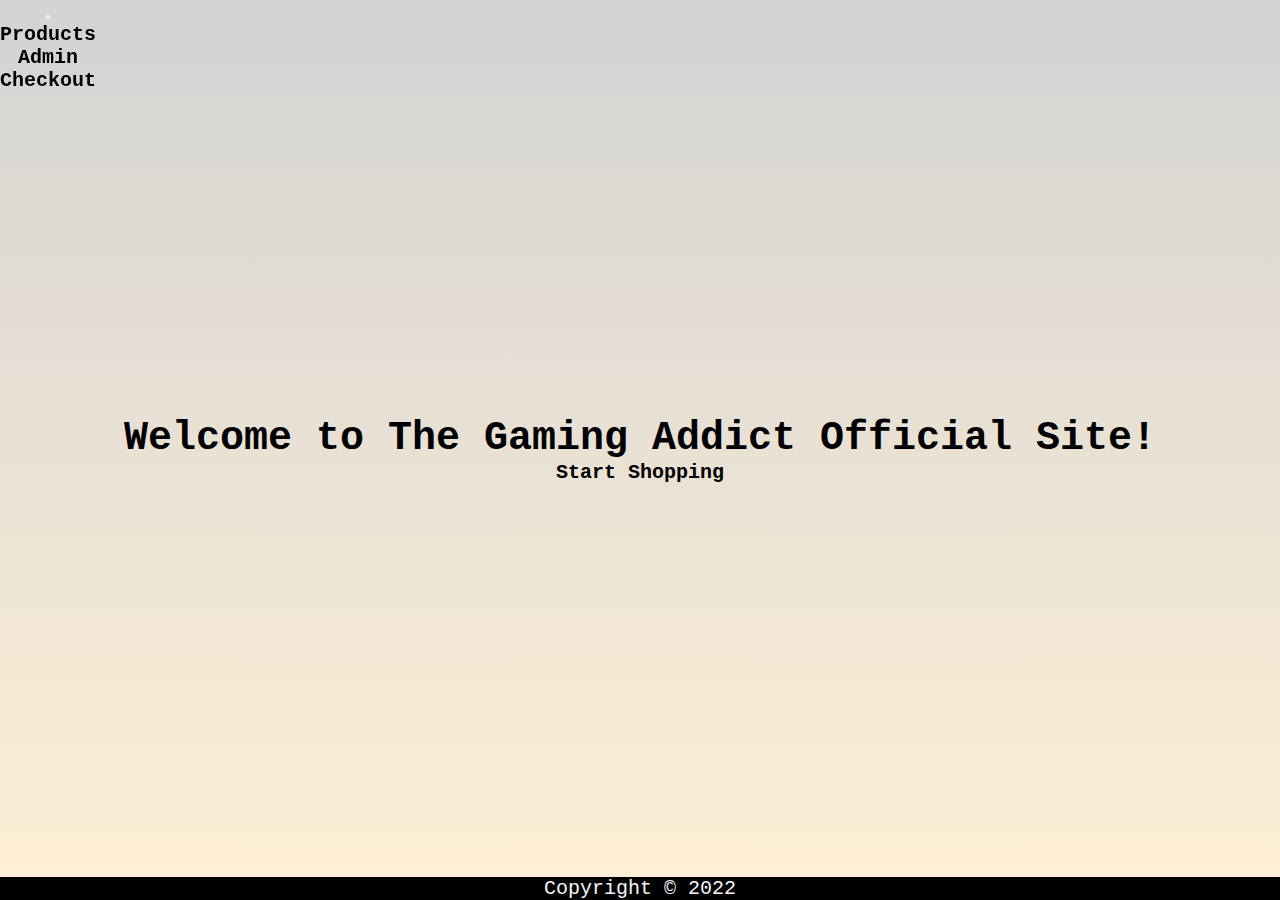
<file: index.html>
<!DOCTYPE html>
<html lang="en">
  <head>
    <meta charset="UTF-8" />
    <meta http-equiv="X-UA-Compatible" content="IE=edge" />
    <meta name="viewport" content="width=device-width, initial-scale=1.0" />
    <!-- CSS only -->
    <link
      href="https://cdn.jsdelivr.net/npm/bootstrap@5.2.3/dist/css/bootstrap.min.css"
      rel="stylesheet"
      integrity="sha384-rbsA2VBKQhggwzxH7pPCaAqO46MgnOM80zW1RWuH61DGLwZJEdK2Kadq2F9CUG65"
      crossorigin="anonymous"
    />
    <!-- JavaScript Bundle with Popper -->
    <script
      src="https://cdn.jsdelivr.net/npm/bootstrap@5.2.3/dist/js/bootstrap.bundle.min.js"
      integrity="sha384-kenU1KFdBIe4zVF0s0G1M5b4hcpxyD9F7jL+jjXkk+Q2h455rYXK/7HAuoJl+0I4"
      crossorigin="anonymous"
      defer
    ></script>
    <link rel="stylesheet" href="styles/styles.css" />
    <title>POS</title>
  </head>
  <body>
    <header class="container-fluid">
      <!--NAVIGATION BAR-->
      <nav class="navbar navbar-expand-lg">
        <div class="container-fluid">
          <button
            class="navbar-toggler"
            type="button"
            data-bs-toggle="collapse"
            data-bs-target="#navbarSupportedContent"
            aria-controls="navbarSupportedContent"
            aria-expanded="false"
            aria-label="Toggle navigation"
          >
            <span class="navbar-toggler-icon"></span>
          </button>

          <div class="collapse navbar-collapse" id="navbarSupportedContent">
            <ul class="navbar-nav d-flex">
              <li class="nav-item">
                <a class="nav-link active" href="./html/products.html"
                  >Products</a
                >
              </li>
              <li class="nav-item">
                <a class="nav-link" href="./html/admin.html">Admin</a>
              </li>
              <li class="nav-item">
                <a class="nav-link" href="./html/checkout.html">Checkout</a>
              </li>
            </ul>
          </div>
        </div>
      </nav>
    </header>

    <main class="container-fluid landing-container">
      <section class="container-fluid landing-section">
        <h1 class="display-4 mb-5">
          Welcome to
          <a id="homeLink" href="#">The Gaming Addict Official Site!</a>
        </h1>
        <p>
          <a href="./html/products.html" class="btn btn-primary"
            >Start Shopping</a
          >
        </p>
      </section>
    </main>
    <footer>Copyright &copy; 2022</footer>
    <script src="./js/index.js"></script>
  </body>
</html>
</file>
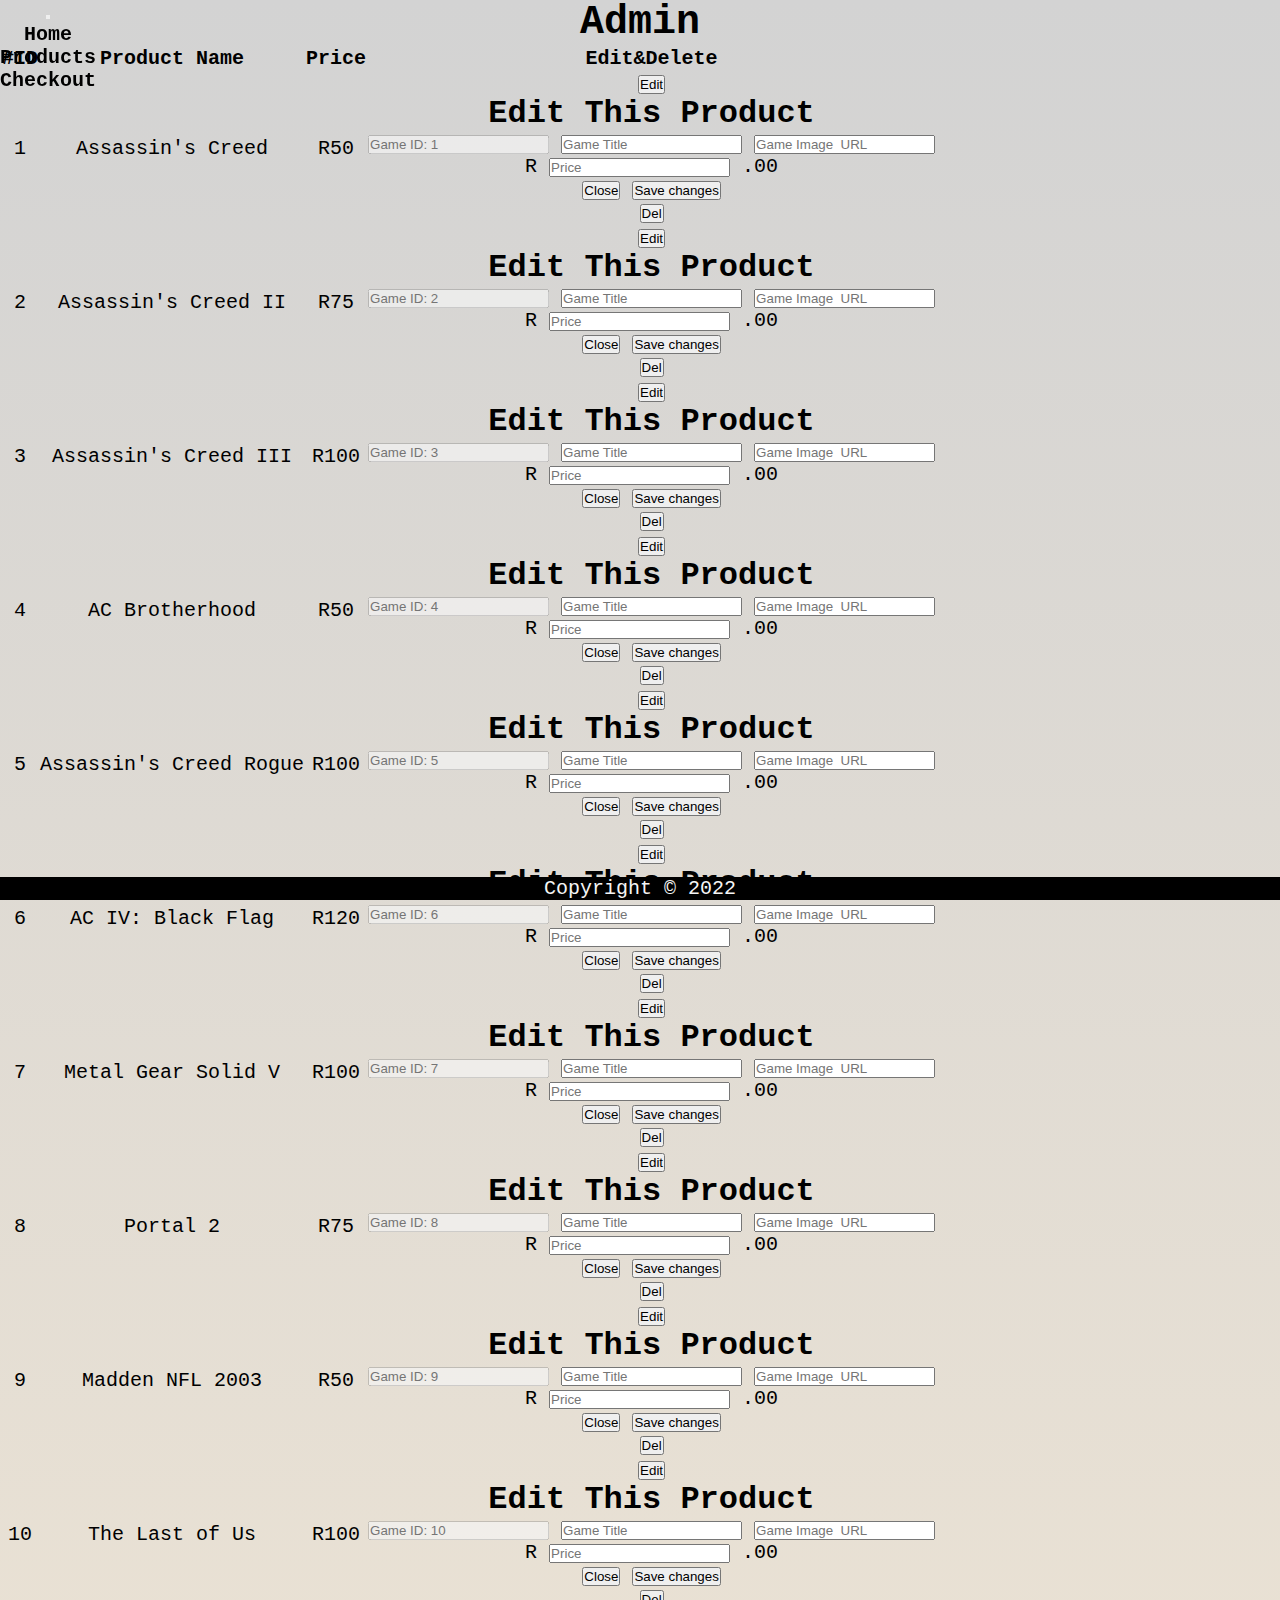
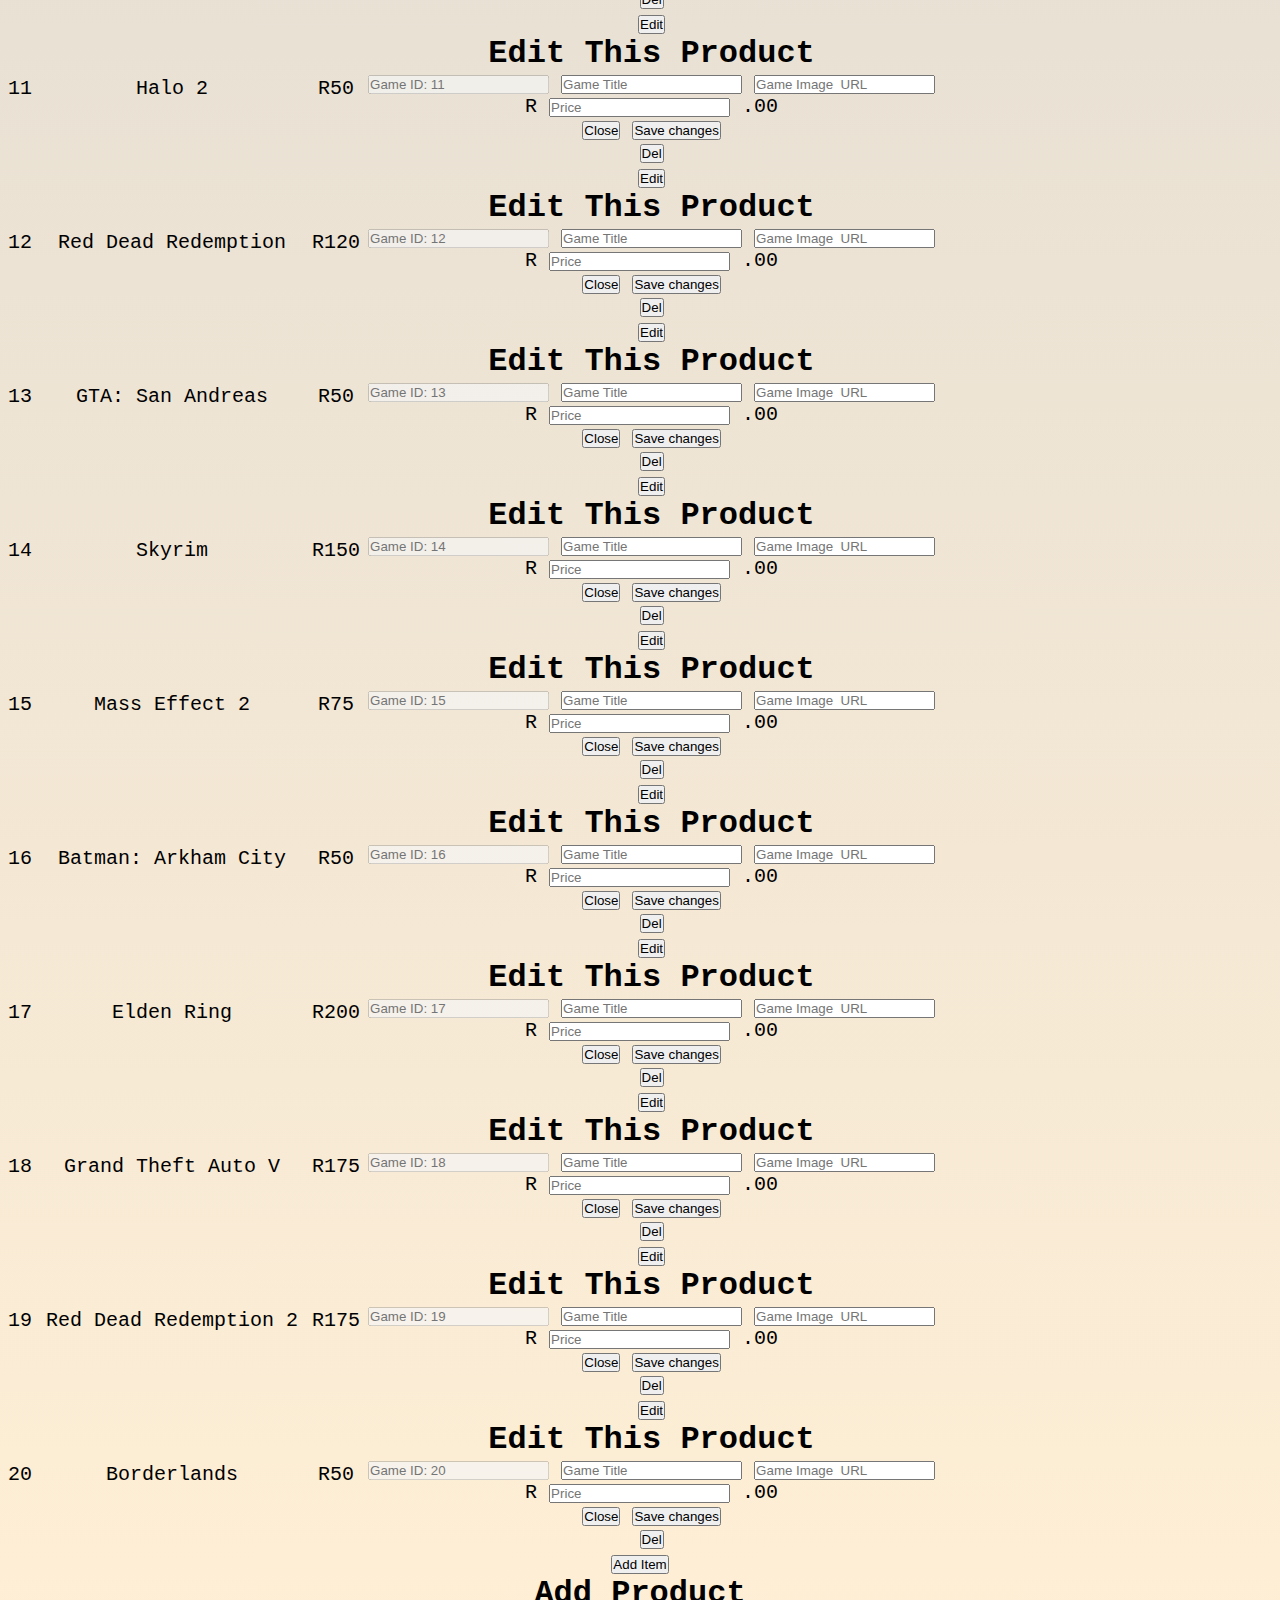
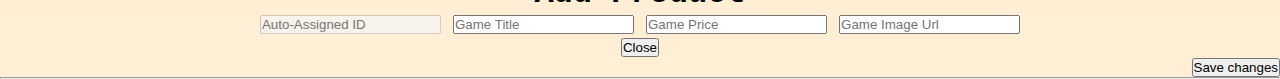
<file: html/admin.html>
<!DOCTYPE html>
<html lang="en">
  <head>
    <meta charset="UTF-8" />
    <meta http-equiv="X-UA-Compatible" content="IE=edge" />
    <meta name="viewport" content="width=device-width, initial-scale=1.0" />
    <!-- CSS only -->
    <link
      href="https://cdn.jsdelivr.net/npm/bootstrap@5.2.3/dist/css/bootstrap.min.css"
      rel="stylesheet"
      integrity="sha384-rbsA2VBKQhggwzxH7pPCaAqO46MgnOM80zW1RWuH61DGLwZJEdK2Kadq2F9CUG65"
      crossorigin="anonymous"
    />
    <!-- JavaScript Bundle with Popper -->
    <script
      src="https://cdn.jsdelivr.net/npm/bootstrap@5.2.3/dist/js/bootstrap.bundle.min.js"
      integrity="sha384-kenU1KFdBIe4zVF0s0G1M5b4hcpxyD9F7jL+jjXkk+Q2h455rYXK/7HAuoJl+0I4"
      crossorigin="anonymous"
      defer
    ></script>
    <link rel="stylesheet" href="../styles/styles.css" />
    <title>Admin Page</title>
  </head>
  <body>
    <header class="container-fluid">
      <!--NAVIGATION BAR-->
      <nav class="navbar">
        <div class="container-fluid">
          <button
            class="navbar-toggler"
            type="button"
            data-bs-toggle="collapse"
            data-bs-target="#navbarSupportedContent"
            aria-controls="navbarSupportedContent"
            aria-expanded="false"
            aria-label="Toggle navigation"
          >
            <span class="navbar-toggler-icon"></span>
          </button>

          <div class="collapse navbar-collapse" id="navbarSupportedContent">
            <ul class="navbar-nav d-flex">
              <li class="nav-item">
                <a class="nav-link" href="../index.html">Home</a>
              </li>
              <li class="nav-item">
                <a class="nav-link active" href="./products.html">Products</a>
              </li>
              <li class="nav-item">
                <a class="nav-link" href="./checkout.html">Checkout</a>
              </li>
            </ul>
          </div>
        </div>
      </nav>
    </header>
    <main class="container-fluid">
      <h1 class="display-3 fw-bold">Admin</h1>
      <section class="data-container container-fluid">
        <table class="table table-success table-hover w-100">
          <thead>
            <th>#ID</th>
            <th>Product Name</th>
            <th>Price</th>
            <th>Edit&Delete</th>
          </thead>
          <tbody></tbody>
        </table>

        <!-- Button trigger modal -->
        <button
          type="button"
          class="btn btn-primary"
          data-bs-toggle="modal"
          data-bs-target="#createModal"
        >
          Add Item
        </button>

        <!-- Modal -->
        <div
          class="modal fade"
          id="createModal"
          tabindex="-1"
          aria-labelledby="exampleModalLabel"
          aria-hidden="true"
        >
          <div class="modal-dialog">
            <div class="modal-content">
              <div class="modal-header">
                <h1 class="modal-title fs-5" id="exampleModalLabel">
                  Add Product
                </h1>
              </div>
              <div class="modal-body">
                <input
                  type="number"
                  class="form-control text-center"
                  name="id"
                  id="idInput"
                  placeholder="Auto-Assigned ID"
                  disabled
                />
                <input
                  type="text"
                  class="form-control text-center"
                  name="gameTitle"
                  id="createTitleInput"
                  placeholder="Game Title"
                />
                <input
                  type="number"
                  class="form-control text-center"
                  name="price"
                  id="createPriceInput"
                  placeholder="Game Price"
                />
                <input
                  type="text"
                  class="form-control text-center"
                  name="image"
                  id="createImageInput"
                  placeholder="Game Image Url"
                />
              </div>
              <div class="modal-footer">
                <button
                  type="button"
                  class="btn btn-secondary"
                  data-bs-dismiss="modal"
                >
                  Close
                </button>
                <button
                  id="createBtn"
                  type="button"
                  class="btn btn-primary"
                  data-bs-dismiss="modal"
                >
                  Save changes
                </button>
              </div>
            </div>
          </div>
        </div>
        <hr />
      </section>
    </main>
    <footer>Copyright &copy; 2022</footer>
    <script src="../js/admin.js"></script>
  </body>
</html>
</file>
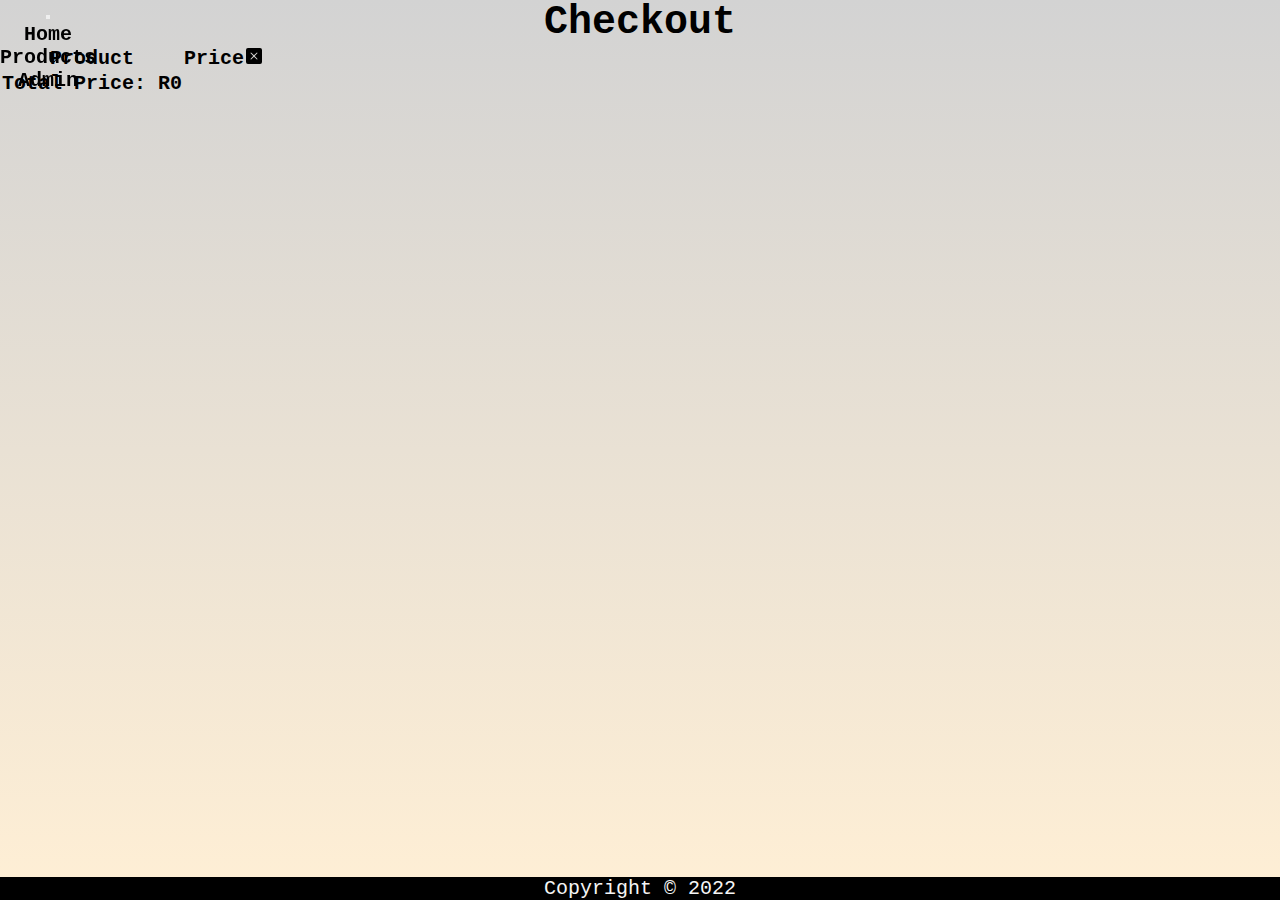
<file: html/checkout.html>
<!DOCTYPE html>
<html lang="en">
  <head>
    <meta charset="UTF-8" />
    <meta http-equiv="X-UA-Compatible" content="IE=edge" />
    <meta name="viewport" content="width=device-width, initial-scale=1.0" />
    <!-- CSS only -->
    <link
      href="https://cdn.jsdelivr.net/npm/bootstrap@5.2.3/dist/css/bootstrap.min.css"
      rel="stylesheet"
      integrity="sha384-rbsA2VBKQhggwzxH7pPCaAqO46MgnOM80zW1RWuH61DGLwZJEdK2Kadq2F9CUG65"
      crossorigin="anonymous"
    />
    <!-- JavaScript Bundle with Popper -->
    <script
      src="https://cdn.jsdelivr.net/npm/bootstrap@5.2.3/dist/js/bootstrap.bundle.min.js"
      integrity="sha384-kenU1KFdBIe4zVF0s0G1M5b4hcpxyD9F7jL+jjXkk+Q2h455rYXK/7HAuoJl+0I4"
      crossorigin="anonymous"
      defer
    ></script>
    <link rel="stylesheet" href="../styles/styles.css" />
    <title>Checkout Page</title>
  </head>
  <body>
    <header class="container-fluid">
      <!--NAVIGATION BAR-->
      <nav class="navbar">
        <div class="container-fluid">
          <button
            class="navbar-toggler"
            type="button"
            data-bs-toggle="collapse"
            data-bs-target="#navbarSupportedContent"
            aria-controls="navbarSupportedContent"
            aria-expanded="false"
            aria-label="Toggle navigation"
          >
            <span class="navbar-toggler-icon"></span>
          </button>

          <div class="collapse navbar-collapse" id="navbarSupportedContent">
            <ul class="navbar-nav d-flex">
              <li class="nav-item">
                <a class="nav-link" href="../index.html">Home</a>
              </li>
              <li class="nav-item">
                <a class="nav-link active" href="./products.html">Products</a>
              </li>
              <li class="nav-item">
                <a class="nav-link" href="./admin.html">Admin</a>
              </li>
            </ul>
          </div>
        </div>
      </nav>
    </header>
    <main class="container-fluid">
      <section class="checkout-container container-fluid">
        <h1 class="display-3 text-decoration-underline fw-bold">Checkout</h1>
        <table class="table table-success table-hover">
          <thead>
            <tr>
              <th>Product</th>
              <th>Price</th>
              <th>
                <svg
                  xmlns="http://www.w3.org/2000/svg"
                  width="16"
                  height="16"
                  fill="currentColor"
                  class="bi bi-x-square-fill"
                  viewBox="0 0 16 16"
                >
                  <path
                    d="M2 0a2 2 0 0 0-2 2v12a2 2 0 0 0 2 2h12a2 2 0 0 0 2-2V2a2 2 0 0 0-2-2H2zm3.354 4.646L8 7.293l2.646-2.647a.5.5 0 0 1 .708.708L8.707 8l2.647 2.646a.5.5 0 0 1-.708.708L8 8.707l-2.646 2.647a.5.5 0 0 1-.708-.708L7.293 8 4.646 5.354a.5.5 0 1 1 .708-.708z"
                  />
                </svg>
              </th>
            </tr>
          </thead>
          <tbody id="checkoutDisplay"></tbody>
          <tfoot id="total-display"></tfoot>
        </table>
      </section>
    </main>
    <footer>Copyright &copy; 2022</footer>
    <script src="../js/checkout.js"></script>
  </body>
</html>
</file>
<file: styles/styles.css>
/* VARIABLES */
:root{
    /* FONT */
    --FF: 'Courier New', Courier, monospace;

    /* COLORS */
    --DARKCOLOR: #000;
}


/* RESETS */
*,
*::before,
*::after{
    margin: 0;
    padding: 0;
    box-sizing: border-box;
}

a,
a:visited{
    text-decoration: none;
    color: var(--DARKCOLOR);
    font-weight: 900;
    transition: all 0.5s ease 0s;
}

a:hover,
a:active{
    color: rgb(48, 47, 47);
}

img{
    display: block;
    width: 100%;
    height: 100%;
    border-radius: 1rem;
}

/* END OF RESETS */
/* UTILITY */
.landing-container h1,
.landing-container h2,
.landing-container h3,
.landing-container h4,
.landing-container h5,
.landing-container h6{
    position: relative;
    /* border: 2px solid red; */
}

.landing-container h1::after,
.landing-container h2::after,
.landing-container h3::after,
.landing-container h4::after,
.landing-container h5::after,
.landing-container h6::after{
    content: "";
    position: absolute;
    width: 0%;
    height: 2px;
    right: 25%;
    left: 15%;
    top: 100%;
    transition: all 0.5s ease 0.1s;
    background-color: var(--DARKCOLOR);
}
h1:hover::after,
h2:hover::after,
h3:hover::after,
h4:hover::after,
h5:hover::after,
h6:hover::after{
    width: 70%;
}

/* END OF UTILITY */

body{
    position: relative;
    text-align: center;
    background-image: linear-gradient(lightgrey, papayawhip);
    background-size: cover;
    background-repeat: no-repeat;
    font-family: var(--FF);
    font-size: 1.25rem;
}

header{
    position: sticky;
    top: 0;
}

.landing-section{
    background-image: linear-gradient(lightgrey, papayawhip);
    height: 100vh;
    display: flex;
    flex-flow: column nowrap;
    justify-content: center;
    align-items: center;

}
footer{
    position: fixed;
    bottom: 0;
    width: 100%;
    background-color: #000;
    color: whitesmoke;
    font-size: 1.25rem;
}

/* MENU STYLES */
.navbar{
    position: fixed;
    background-color: transparent;
}

.nav-item{
    /* border: 2px solid blue; */
    /* background-color: #000; */
    display: flex;
    justify-content: center;
    width: 100%;
    margin: 0;
}

.navbar-nav .nav-item .nav-link{
    color: var(--DARKCOLOR);
    font-weight: bold;
    transition: all 0.5s ease 0s;
}

.nav-item .nav-link:hover,
.nav-item .nav-link:active{
    color: rgb(48, 47, 47);
    font-weight: bolder;
    scale: 1.1;
}

.landing-container{
    display: flex;
    flex-flow: column nowrap;
    justify-content: center;
    align-items: center;
}

.filter-container .dropdown .dropdown-menu li{
    text-align: center;
    background-color: darkgrey;
    padding: 0;
    margin: 0;
}

.data-container #createBtn{
    display: block;
    margin-left: auto;
}

figure{
    border: 2px solid #000;
    border-radius: 1em;
    width: 300px;
    height: 400px;
    margin-bottom: 5rem;
}

.modal-title{
    margin: 0 auto;
    font-weight: bold;
    font-size: 2rem;
}

.checkout-container{
    min-height: 100vh;
}

.table-container{
    width: 100%;
}
</file>
